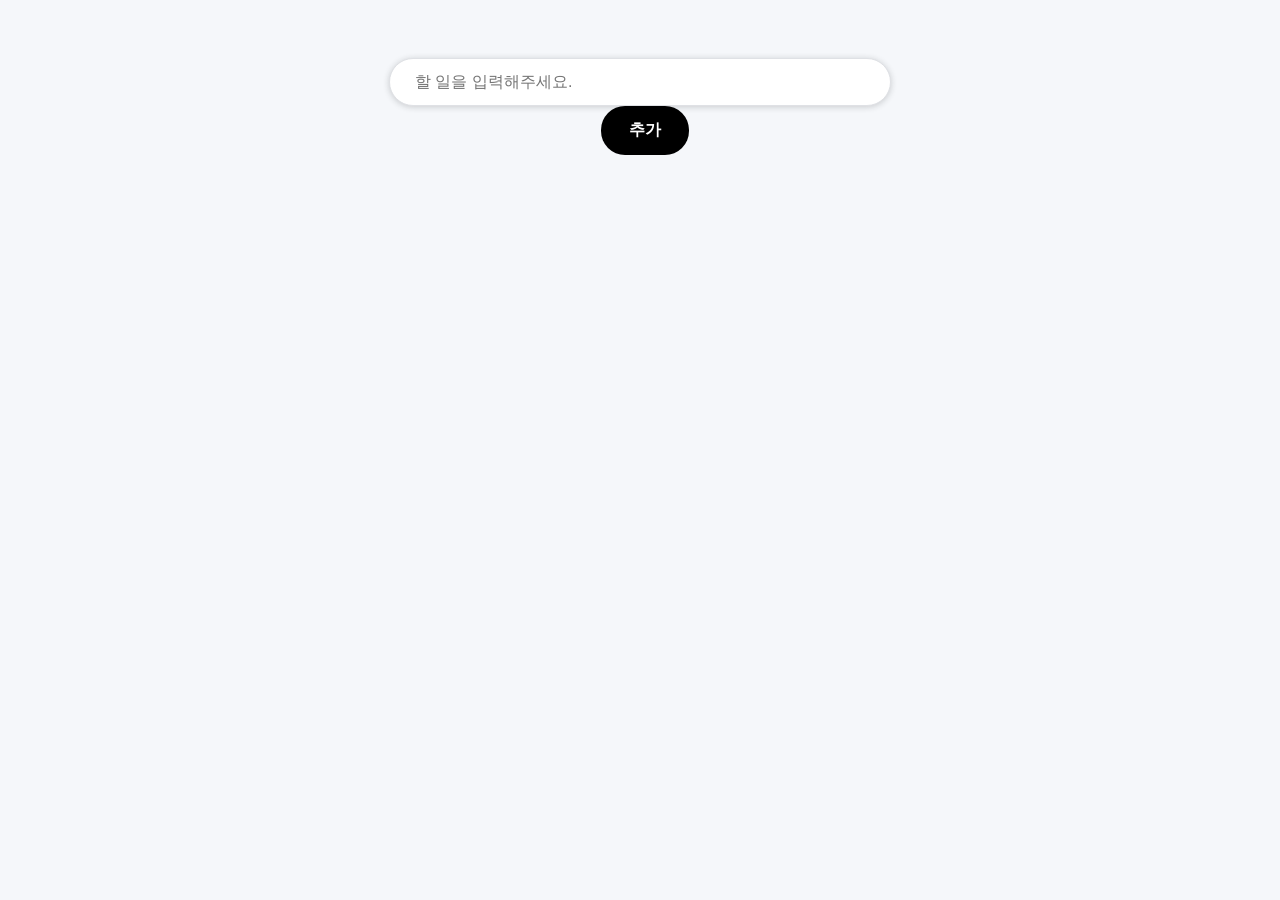
<file: index.html>
<!DOCTYPE html>
<html lang="en">
<head>
    <meta charset="UTF-8">
    <meta name="viewport" content="width=device-width, initial-scale=1.0">
    <title>!!To-DO List!!</title>

    <link rel="stylesheet" href="style.css">
</head>
<body>
    <input class="js-input" type="text" placeholder="할 일을 입력해주세요."
    onkeydown="if (event.key === 'Enter'){addition()}">
    <button class="js-addBtn" onclick="addition()">추가</button>
    <div class="todoConta"></div>
    
    <script src="script.js">  </script>
</body>
</html>
</file>
<file: style.css>
body {
    background-color: #f5f7fa;
    font-family: 'Malgun Gothic', sans-serif;
    display: flex;
    flex-direction: column;
    align-items: center;
    padding-top: 50px;
}

.js-input {
    width: 450px;
    padding: 14px 25px;
    border: 1px solid #dfe1e5;
    border-radius: 24px;
    outline: none;
    font-size: 16px;
    box-shadow: 0 1px 6px rgba(32, 33, 36, 0.2);
    transition: all 0.2s;
}

.js-input:focus {
    background-color: #ffffff;
    box-shadow: 0 4px 12px rgba(32, 33, 36, 0.25);
}

.js-addBtn {
    padding: 14px 28px;
    background-color: #000000;
    color: white;
    border: none;
    border-radius: 24px;
    cursor: pointer;
    font-size: 16px;
    font-weight: bold;
    margin-left: 10px;
    transition: all 0.2s;
}

.js-addBtn:hover {
    background-color: #333333;
    transform: translateY(-1px);
}

.todoConta {
    margin-top: 40px;
    width: 530px;
}

.js-div {
    background-color: #ebd87d;
    display: flex;
    justify-content: space-between;
    align-items: center;
    margin-bottom: 12px;
    padding: 15px;
    border-radius: 4px;
    box-shadow: 0 4px 6px rgba(0, 0, 0, 0.1); 
}

.todo-text {
    font-size: 16px;
    color: #111111;
    flex-grow: 1;
    border-bottom: 1px solid #555555;
    padding-bottom: 4px;
    margin-left: 8px;
}

.todo-text::before {
    content: "•";
    font-size: 18px;
    margin-right: 8px;
    color: #000000;
}

.comBtn, .editBtn, .delBtn {
    padding: 4px 9px;
    margin-left: 4px;
    border: none;
    border-radius: 3px;
    font-size: 12px;
    font-weight: bold;
    cursor: pointer;
    transition: background 0.2s;
}

/* 완료 버튼 */
.comBtn {
    background-color: #2ecc71;
    color: white;
}
.comBtn:hover {
    background-color: #27ae60;
}

/* 수정 버튼 */
.editBtn {
    background-color: #e67e22;
    color: white;
}
.editBtn:hover {
    background-color: #d35400;
}

/* 삭제 버튼 */
.delBtn {
    background-color: #e74c3c;
    color: white;
}
.delBtn:hover {
    background-color: #c0392b;
}
</file>
<file: .vscode/자바스크립트/style.css>
body {
    background-color: #f5f7fa;
    font-family: 'Malgun Gothic', sans-serif;
    display: flex;
    flex-direction: column;
    align-items: center;
    padding-top: 50px;
}

.js-input {
    width: 450px;
    padding: 14px 25px;
    border: 1px solid #dfe1e5;
    border-radius: 24px;
    outline: none;
    font-size: 16px;
    box-shadow: 0 1px 6px rgba(32, 33, 36, 0.2);
    transition: all 0.2s;
}

.js-input:focus {
    background-color: #ffffff;
    box-shadow: 0 4px 12px rgba(32, 33, 36, 0.25);
}

.js-addBtn {
    padding: 14px 28px;
    background-color: #000000;
    color: white;
    border: none;
    border-radius: 24px;
    cursor: pointer;
    font-size: 16px;
    font-weight: bold;
    margin-left: 10px;
    transition: all 0.2s;
}

.js-addBtn:hover {
    background-color: #333333;
    transform: translateY(-1px);
}

.todoConta {
    margin-top: 40px;
    width: 530px;
}

.js-div {
    background-color: #ebd87d;
    display: flex;
    justify-content: space-between;
    align-items: center;
    margin-bottom: 12px;
    padding: 15px;
    border-radius: 4px;
    box-shadow: 0 4px 6px rgba(0, 0, 0, 0.1); 
}

.todo-text {
    font-size: 16px;
    color: #111111;
    flex-grow: 1;
    border-bottom: 1px solid #555555;
    padding-bottom: 4px;
    margin-left: 8px;
}

.todo-text::before {
    content: "•";
    font-size: 18px;
    margin-right: 8px;
    color: #000000;
}

.comBtn, .editBtn, .delBtn {
    padding: 4px 9px;
    margin-left: 4px;
    border: none;
    border-radius: 3px;
    font-size: 12px;
    font-weight: bold;
    cursor: pointer;
    transition: background 0.2s;
}

/* 완료 버튼 */
.comBtn {
    background-color: #2ecc71;
    color: white;
}
.comBtn:hover {
    background-color: #27ae60;
}

/* 수정 버튼 */
.editBtn {
    background-color: #e67e22;
    color: white;
}
.editBtn:hover {
    background-color: #d35400;
}

/* 삭제 버튼 */
.delBtn {
    background-color: #e74c3c;
    color: white;
}
.delBtn:hover {
    background-color: #c0392b;
}
</file>
